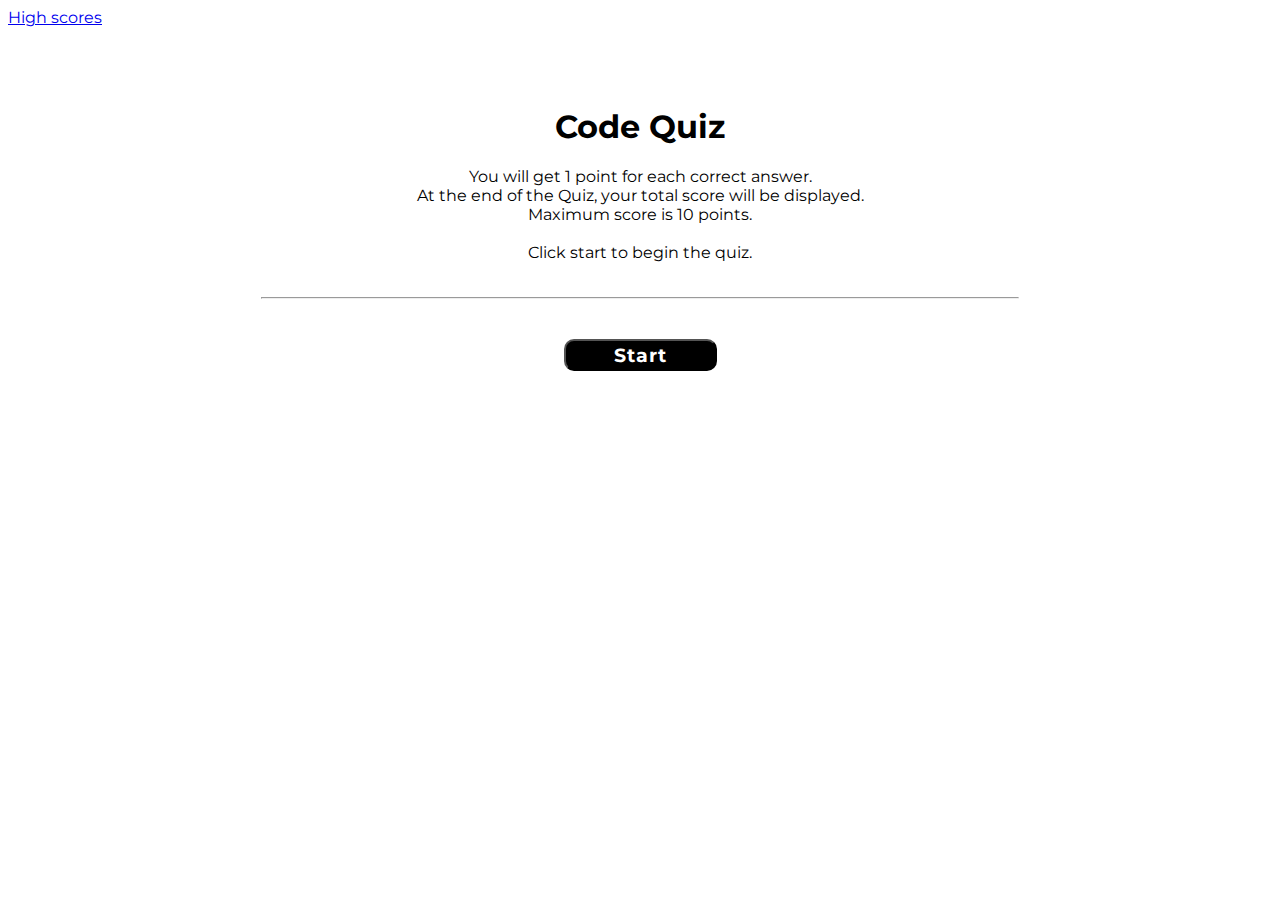
<file: index.html>
<!DOCTYPE html>
<html lang="en-US">
    
<!-- Head -->
<head>
    <title>Allen Pogi Code Quiz</title>
    <meta charset="UTF-8" />
    <meta name="viewport" content="width=device-width, initial-scale=1" />
    <!-- <link rel="stylesheet" href="./assets/css/reset.css" /> -->
    <link rel="stylesheet" type="text/css" href="./assets/css/style.css" />
    <link rel="preconnect" href="https://fonts.googleapis.com">
    <link rel="preconnect" href="https://fonts.gstatic.com" crossorigin>
    <link href="https://fonts.googleapis.com/css2?family=Montserrat:wght@200;300;400;600;800&display=swap" rel="stylesheet">
</head>

<!-- body -->
<body>
    <!-- View high score & timer-->
    <header class = 'top'>
    <nav>
        <a href=./assets/pages/highscore.html class="high-score">High scores</a>
    </nav>
        <time id = 'countdown'></time>
    </header>

    <!-- Main section -->
    <main>
        <!-- Header-->
        <header>
            <h1 class = 'quiz-header'>Code Quiz</h1>
        </header>
        <div class = 'quiz-box'>
            <p class = 'quiz-content'>
                You will get 1 point for each correct answer.
                <br>
                At the end of the Quiz, your total score will be displayed.
                <br>
                Maximum score is 10 points.
                <br><br>
                Click start to begin the quiz.
                <br><br>
            </p>
            <hr>
            <button class = 'start-button'>
                Start
            </button>
        </div>

    </main>
    <script src="./assets/js/script.js"></script>
</body>

</html>
</file>
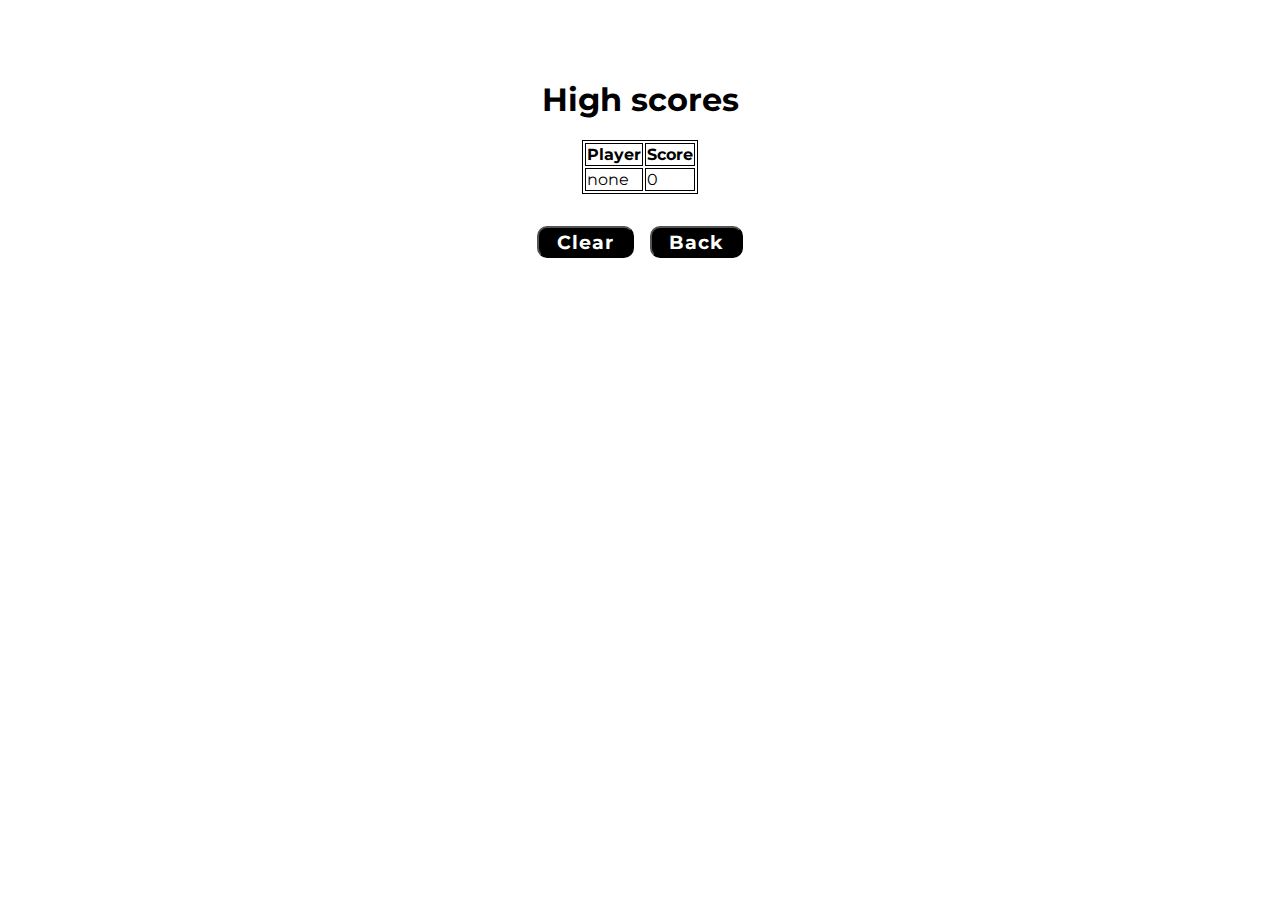
<file: assets/pages/highscore.html>
<!DOCTYPE html>
<html lang="en-US">
    
<!-- Head -->
<head>
    <title>High scores</title>
    <meta charset="UTF-8" />
    <meta name="viewport" content="width=device-width, initial-scale=1" />
    <!-- <link rel="stylesheet" href="./assets/css/reset.css" /> -->
    <link rel="stylesheet" type="text/css" href="../css/style.css" />
    <link rel="preconnect" href="https://fonts.googleapis.com">
    <link rel="preconnect" href="https://fonts.gstatic.com" crossorigin>
    <link href="https://fonts.googleapis.com/css2?family=Montserrat:wght@200;300;400;600;800&display=swap" rel="stylesheet">
</head>

<body>
    <!-- Main section -->
    <main>
        <!-- Header-->
        <header>
            <h1 class = 'high-score-header'>High scores</h1>
        </header>
        <div class = 'high-score-list'>
            <table id="myTable">
                <thead>
                   <tr>
                    <th>Player</th>
                    <th>Score</th>
                </tr>
                </thead>
               <tbody id="datas">
            
               </tbody>
            
            </table>
        </div>

        <div class="high-score-buttons">
            <button class = 'clear-button'>
                Clear
            </button>
            <button class = 'back-button'>
                Back
            </button>
        </div>

    </main>
    <script src="./js/highscore_script.js"></script>
</body>

</html>
</file>
<file: assets/css/style.css>
* {
    font-family: Montserrat;
    text-align: center;
}

.top {
    display: flex;
    justify-content: space-between;
}

#countdown {
    padding-left: 2rem;
    margin-left: 16rem;
}

nav {
    text-align: left;
}

main {
    padding-left: 20%;
    padding-right: 20%;
    margin-top: 5rem;
}

button {
    margin-top: 2rem;
    background-color: black;
    border-radius: 10px;
    padding-left: 3rem;
    padding-right: 3rem;
    color: white;
    font-weight: bold;
    letter-spacing: 1px;
    height: 2rem;
    font-size: larger;
}

.clear-button, .back-button {
    margin-top: 2rem;
    margin-left: 0.5rem;
    margin-right: 0.5rem;
    background-color: black;
    border-radius: 10px;
    padding-left: 1.1rem;
    padding-right: 1.1rem;
    color: white;
    font-weight: bold;
    letter-spacing: 1px;
    height: 2rem;
    font-size: larger;
}

/* .back-button {
    margin-top: 2rem;
    margin-left: 0.5rem;
    margin-right: 0.5rem;
    background-color: black;
    border-radius: 10px;
    padding-left: 1.1rem;
    padding-right: 1.1rem;
    color: white;
    font-weight: bold;
    letter-spacing: 1px;
    height: 2rem;
    font-size: larger;
} */

.high-score-buttons {
    display: flex;
    justify-content: center;
}

button:hover {
    cursor: pointer;
}

h1 {
    display: block;
    font-size: 2em;
    margin-block-start: 0.67em;
    margin-block-end: 0.67em;
    margin-inline-start: 0px;
    margin-inline-end: 0px;
    font-weight: bold;
}


.high-score-list {
    margin-left: 30%;
    margin-right: 30%;
    display: flex;
    justify-content: center;
}

#myTable{
    border: solid 1px black;
    text-align: left;
}
  
#myTable td, #myTable th {
    border: solid 1px black;
    text-align: left;
    margin-left: 2rem;
}

/* #myTable th{
    border: solid 1px black;
    text-align: left;
    margin-left: 2rem;
} */
</file>
